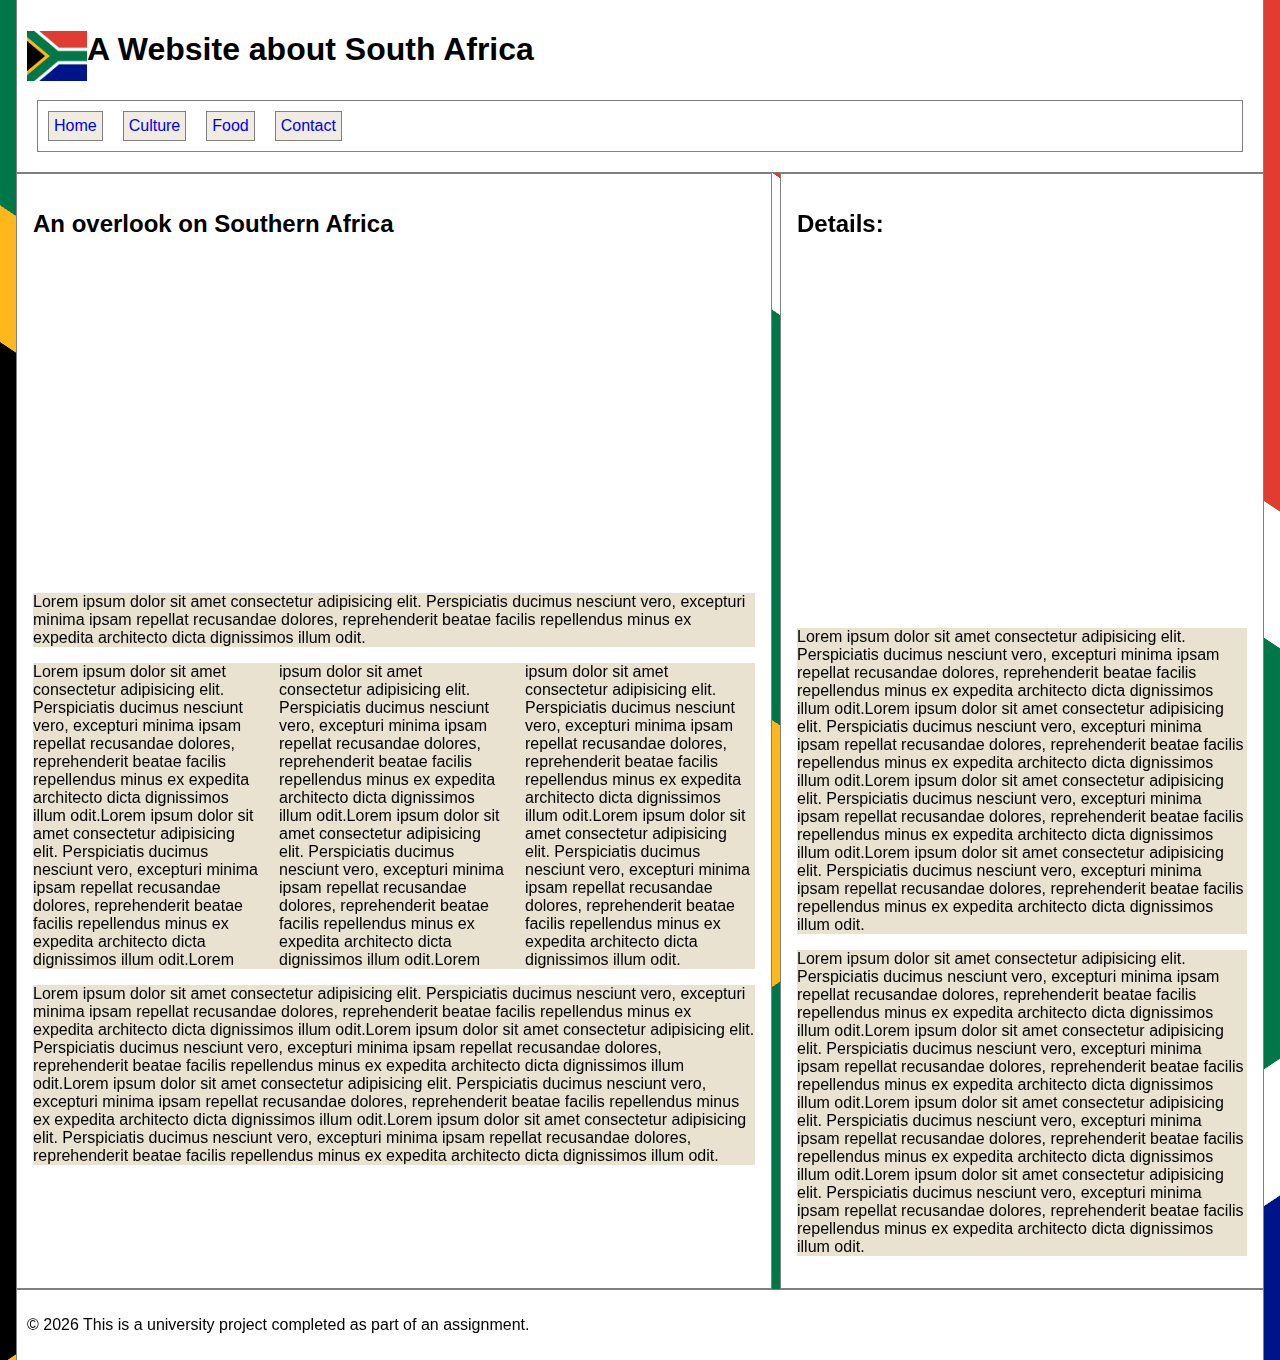
<file: index.html>
<!doctype html>
<!--Written :-28/01/2026-->
<html lang="en">

<head>
  <meta charset="UTF-8" />
  <meta name="viewport" content="width=device-width, initial-scale=1.0" />
  <meta name="description" content="This is the main home page, first thing the end user sees." />
  <meta name="keywords" content="Home, Culture, Food, Contact" />
  <title>Home</title>
  <link rel="stylesheet" href="styles/style.css" />
  <!-- This is the website favicon (tab image)-->
  <link rel="icon" type="image/x-icon" href="/images/flag.png" />
  <style>
    body {
      background-image: url("images/flag.png");
      background-color: #007749;
    }
  </style>
</head>

<body>
  <!-- Header Section-->
  <header>
    <section id="image_home_logo_section">
      <img style="float: left" class="imageLogo" src="images/flag.png" alt="This is the website logo" />
      <h1>A Website about South Africa</h1>
    </section>
    <section id="navigation_section">
      <nav>
        <!-- Navigation Section, navigation bar -->
        <a href="index.html">Home</a>
        <a href="culture.html">Culture</a>
        <a href="food.html">Food</a>
        <a href="contact.html">Contact</a>
      </nav>
    </section>
  </header>
  <main>
    <!-- main page layout-->
    <article>
      <h2>An overlook on Southern Africa</h2>

      <!-- video -->
      <iframe width="100%" height="315" src="https://www.youtube.com/embed/vp4Yra6B3iE?si=Rft_YrmSkvDttvEa"
        title="YouTube video player" frameborder="0"
        allow="accelerometer; autoplay; clipboard-write; encrypted-media; gyroscope; picture-in-picture; web-share"
        referrerpolicy="strict-origin-when-cross-origin" allowfullscreen></iframe>


      <p class="paragraph_content">
        Lorem ipsum dolor sit amet consectetur adipisicing elit. Perspiciatis
        ducimus nesciunt vero, excepturi minima ipsam repellat recusandae
        dolores, reprehenderit beatae facilis repellendus minus ex expedita
        architecto dicta dignissimos illum odit.
      </p>
      <!--Column styled paragraph------------------------------------------------->
      <p style="columns: 100px 3;" class="paragraph_content">
        Lorem ipsum dolor sit amet consectetur adipisicing elit. Perspiciatis
        ducimus nesciunt vero, excepturi minima ipsam repellat recusandae
        dolores, reprehenderit beatae facilis repellendus minus ex expedita
        architecto dicta dignissimos illum odit.Lorem ipsum dolor sit amet
        consectetur adipisicing elit. Perspiciatis ducimus nesciunt vero,
        excepturi minima ipsam repellat recusandae dolores, reprehenderit
        beatae facilis repellendus minus ex expedita architecto dicta
        dignissimos illum odit.Lorem ipsum dolor sit amet consectetur
        adipisicing elit. Perspiciatis ducimus nesciunt vero, excepturi minima
        ipsam repellat recusandae dolores, reprehenderit beatae facilis
        repellendus minus ex expedita architecto dicta dignissimos illum
        odit.Lorem ipsum dolor sit amet consectetur adipisicing elit.
        Perspiciatis ducimus nesciunt vero, excepturi minima ipsam repellat
        recusandae dolores, reprehenderit beatae facilis repellendus minus ex
        expedita architecto dicta dignissimos illum odit.Lorem ipsum dolor sit
        amet consectetur adipisicing elit. Perspiciatis ducimus nesciunt vero,
        excepturi minima ipsam repellat recusandae dolores, reprehenderit
        beatae facilis repellendus minus ex expedita architecto dicta
        dignissimos illum odit.Lorem ipsum dolor sit amet consectetur
        adipisicing elit. Perspiciatis ducimus nesciunt vero, excepturi minima
        ipsam repellat recusandae dolores, reprehenderit beatae facilis
        repellendus minus ex expedita architecto dicta dignissimos illum odit.
      </p>
      <p class="paragraph_content">
        Lorem ipsum dolor sit amet consectetur adipisicing elit. Perspiciatis
        ducimus nesciunt vero, excepturi minima ipsam repellat recusandae
        dolores, reprehenderit beatae facilis repellendus minus ex expedita
        architecto dicta dignissimos illum odit.Lorem ipsum dolor sit amet
        consectetur adipisicing elit. Perspiciatis ducimus nesciunt vero,
        excepturi minima ipsam repellat recusandae dolores, reprehenderit
        beatae facilis repellendus minus ex expedita architecto dicta
        dignissimos illum odit.Lorem ipsum dolor sit amet consectetur
        adipisicing elit. Perspiciatis ducimus nesciunt vero, excepturi minima
        ipsam repellat recusandae dolores, reprehenderit beatae facilis
        repellendus minus ex expedita architecto dicta dignissimos illum
        odit.Lorem ipsum dolor sit amet consectetur adipisicing elit.
        Perspiciatis ducimus nesciunt vero, excepturi minima ipsam repellat
        recusandae dolores, reprehenderit beatae facilis repellendus minus ex
        expedita architecto dicta dignissimos illum odit.
      </p>
    </article>
    <aside>
      <h2>Details:</h2>
      <!-- Google map shown-->
      <iframe
        src="https://www.google.com/maps/embed?pb=!1m18!1m12!1m3!1d13524258.452114193!2d16.657429144660078!3d-34.15092365273394!2m3!1f0!2f0!3f0!3m2!1i1024!2i768!4f13.1!3m3!1m2!1s0x1c34a689d9ee1251%3A0xe85d630c1fa4e8a0!2sSouth%20Africa!5e0!3m2!1sen!2sie!4v1771070171767!5m2!1sen!2sie"
        width="450" height="350" style="border: 0" allowfullscreen="" loading="lazy"
        referrerpolicy="no-referrer-when-downgrade"></iframe>
      <!-- End of google map-->
      <p class="paragraph_content">
        Lorem ipsum dolor sit amet consectetur adipisicing elit. Perspiciatis
        ducimus nesciunt vero, excepturi minima ipsam repellat recusandae
        dolores, reprehenderit beatae facilis repellendus minus ex expedita
        architecto dicta dignissimos illum odit.Lorem ipsum dolor sit amet
        consectetur adipisicing elit. Perspiciatis ducimus nesciunt vero,
        excepturi minima ipsam repellat recusandae dolores, reprehenderit
        beatae facilis repellendus minus ex expedita architecto dicta
        dignissimos illum odit.Lorem ipsum dolor sit amet consectetur
        adipisicing elit. Perspiciatis ducimus nesciunt vero, excepturi minima
        ipsam repellat recusandae dolores, reprehenderit beatae facilis
        repellendus minus ex expedita architecto dicta dignissimos illum
        odit.Lorem ipsum dolor sit amet consectetur adipisicing elit.
        Perspiciatis ducimus nesciunt vero, excepturi minima ipsam repellat
        recusandae dolores, reprehenderit beatae facilis repellendus minus ex
        expedita architecto dicta dignissimos illum odit.
      </p>
      <p class="paragraph_content">
        Lorem ipsum dolor sit amet consectetur adipisicing elit. Perspiciatis
        ducimus nesciunt vero, excepturi minima ipsam repellat recusandae
        dolores, reprehenderit beatae facilis repellendus minus ex expedita
        architecto dicta dignissimos illum odit.Lorem ipsum dolor sit amet
        consectetur adipisicing elit. Perspiciatis ducimus nesciunt vero,
        excepturi minima ipsam repellat recusandae dolores, reprehenderit
        beatae facilis repellendus minus ex expedita architecto dicta
        dignissimos illum odit.Lorem ipsum dolor sit amet consectetur
        adipisicing elit. Perspiciatis ducimus nesciunt vero, excepturi minima
        ipsam repellat recusandae dolores, reprehenderit beatae facilis
        repellendus minus ex expedita architecto dicta dignissimos illum
        odit.Lorem ipsum dolor sit amet consectetur adipisicing elit.
        Perspiciatis ducimus nesciunt vero, excepturi minima ipsam repellat
        recusandae dolores, reprehenderit beatae facilis repellendus minus ex
        expedita architecto dicta dignissimos illum odit.
      </p>
    </aside>
  </main>
  <footer>
    <!--Footer with copyright disclosure-->
    <p>
      &copy; 2026 This is a university project completed as part of an
      assignment.
    </p>
  </footer>
</body>

</html>
</file>
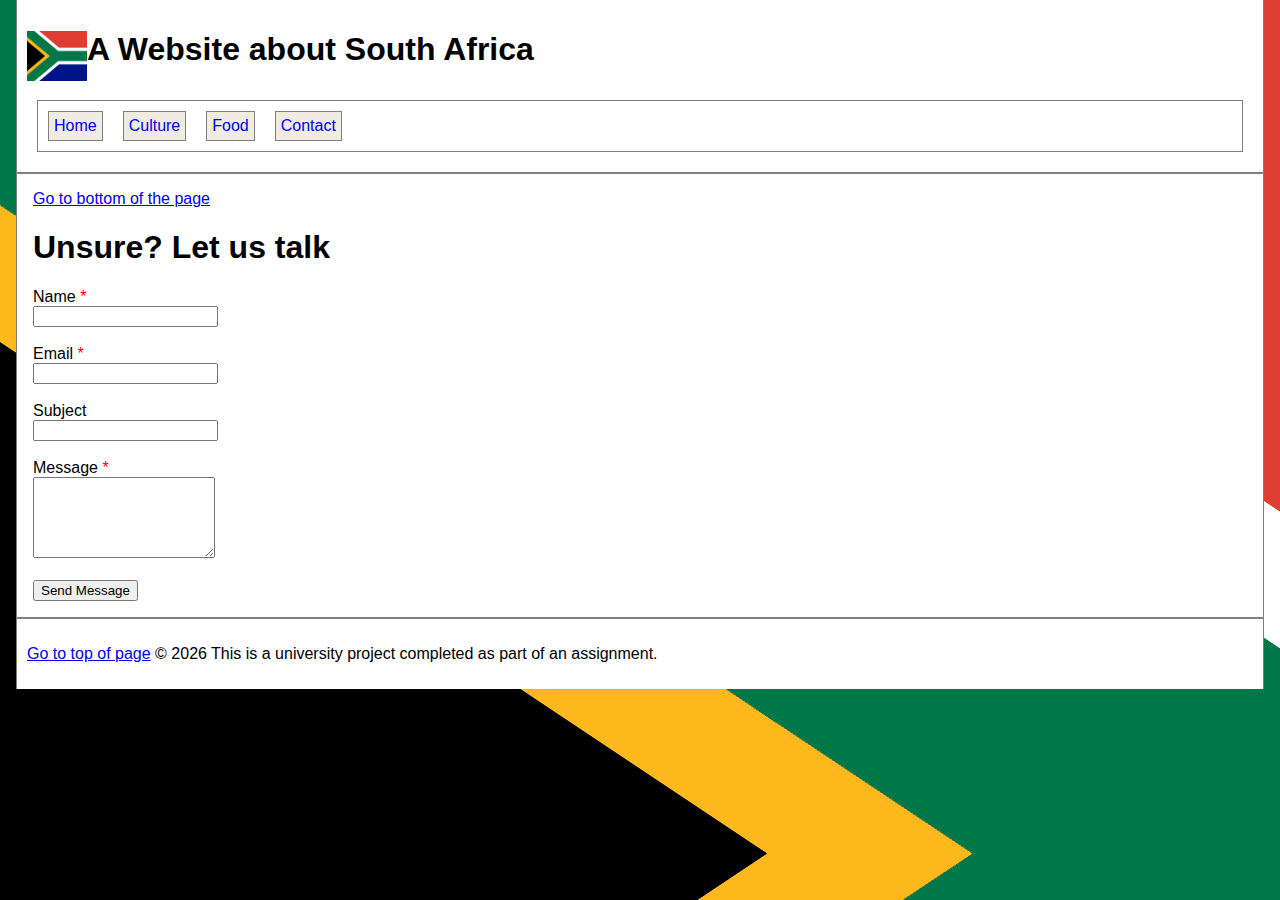
<file: contact.html>
<!DOCTYPE html>
<!--Written :-28/01/2026-->
<html lang="en">

<head>
  <meta charset="UTF-8">
  <meta name="viewport" content="width=device-width, initial-scale=1.0">
  <meta name="description" content="Boilerplate of simple webpage, Use as default template for HTML5 structure">
  <meta name="keywords" content="Home, Culture, Food, Contact" />
  <title>Contact</title>
  <link rel="stylesheet" href="styles/style.css">
  <!-- This is the website favicon (tab image)-->
  <link rel="icon" type="image/x-icon" href="favicon.ico" />
  <style>
    body {
      background-image: url("images/flag.png");
      background-color: #FFB81C;
    }

    /*Background colour represents colour of flag*/
  </style>
</head>

<body>
  <!-- Header Section-->
  <header>
    <section id="image_home_logo_section">
      <img style="float: left;" class="imageLogo" src="images/flag.png" alt="This is the website logo" />
      <h1>A Website about South Africa</h1>
    </section>
    <section id="navigation_section">
      <nav>
        <!-- Navigation Section, nagigation bar -->
        <a href="index.html">Home</a>
        <a href="culture.html">Culture</a>
        <a href="food.html">Food</a>
        <a href="contact.html">Contact</a>
      </nav>
    </section>
  </header>
  <main>
    <!-- main page layout-->
    <article>
      <a href="#bottom">Go to bottom of the page</a>
      <h1>Unsure? Let us talk</h1>

      <form action="http://foo.com" method="get">

        <!-- Name -->
        <label for="name">
          Name <span class="required">*</span>
        </label><br>
        <input type="text" id="name" name="name" required><br><br>

        <!-- Email -->
        <label for="email">
          Email <span class="required">*</span>
        </label><br>
        <input type="email" id="email" name="email" required><br><br>

        <!-- Subject -->
        <label for="subject">
          Subject
        </label><br>
        <input type="text" id="subject" name="subject"><br><br>

        <!-- Message -->
        <label for="message">
          Message <span class="required">*</span>
        </label><br>
        <textarea id="message" name="message" rows="5" required></textarea><br><br>

        <!-- Submit -->
        <input type="submit" value="Send Message">

      </form>
    </article>
  </main>
  <footer>
    <!--Footer with copyright disclosure-->
    <p id="bottom">
      <a href="#top">Go to top of page</a>
      &copy; 2026 This is a university project completed as part of an
      assignment.
    </p>
  </footer>
</body>

</html>
</file>
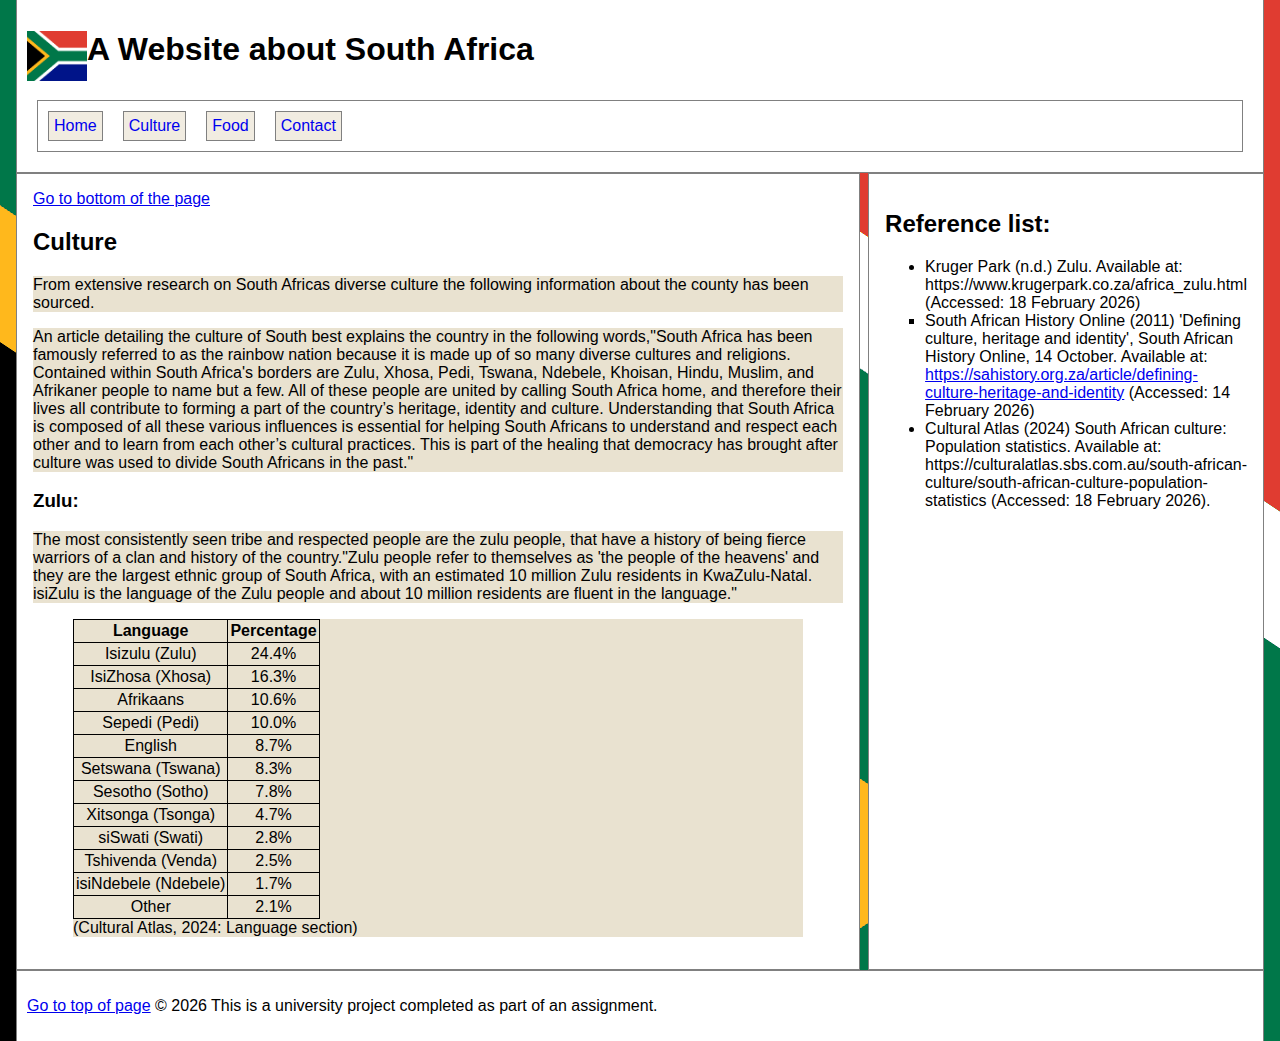
<file: culture.html>
<!doctype html>
<!--Written :-28/01/2026-->
<html lang="en">

<head>
  <meta charset="UTF-8" />
  <meta name="viewport" content="width=device-width, initial-scale=1.0" />
  <meta name="description" content="Boilerplate of simple webpage, Use as default template for HTML5 structure" />
  <meta name="keywords" content="Culture, Zulu, Reference list" />
  <title>Culture</title>
  <link rel="stylesheet" href="styles/style.css" />
  <!-- This is the website favicon (tab image)-->
  <link rel="icon" type="image/x-icon" href="favicon.ico" />
  <style>
    body {
      background-image: url("images/flag.png");
      background-color: #001489;
    }
  </style>
</head>

<body>
  <!-- Header Section-->
  <header>
    <section id="image_home_logo_section">
      <img style="float: left" class="imageLogo" src="images/flag.png" alt="This is the website logo" />
      <h1>A Website about South Africa</h1>
    </section>
    <section id="navigation_section">
      <nav>
        <!-- Navigation Section, nagigation bar -->
        <a href="index.html">Home</a>
        <a href="culture.html">Culture</a>
        <a href="food.html">Food</a>
        <a href="contact.html">Contact</a>
      </nav>
    </section>
  </header>
  <main>
    <!-- main page layout-->
    <article>
      <a href="#bottom">Go to bottom of the page</a>
      <h2>Culture</h2>
      <p class="paragraph_content">
        From extensive research on South Africas diverse culture the following
        information about the county has been sourced.
      </p>
      <p class="paragraph_content">
        An article detailing the culture of South best explains the country in the following words,"South Africa has
        been famously referred to as the rainbow nation because it is made up of so many diverse cultures and religions.
        Contained within South Africa's borders are Zulu, Xhosa, Pedi, Tswana, Ndebele, Khoisan, Hindu, Muslim, and
        Afrikaner people to name but a few. All of these people are united by calling South Africa home, and therefore
        their lives all contribute to forming a part of the country’s heritage, identity and culture. Understanding that
        South Africa is composed of all these various influences is essential for helping South Africans to understand
        and respect each other and to learn from each other’s cultural practices. This is part of the healing that
        democracy has brought after culture was used to divide South Africans in the past."
      </p>
      <h3>Zulu:</h3>
      <p class="paragraph_content">
        The most consistently seen tribe and respected people are the zulu people, that have a history of being fierce
        warriors of a clan and history of the country."Zulu people refer to themselves as 'the people of the heavens'
        and they are the largest ethnic group of South Africa, with an estimated 10 million Zulu residents in
        KwaZulu-Natal. isiZulu is the language of the Zulu people and about 10 million residents are fluent in the
        language."
      </p>
      <p class="paragraph_content">
      <figure>
        <table>
          <tr>
            <th>Language</th>
            <th>Percentage</th>
          </tr>
          <tr>
            <td>Isizulu (Zulu)</td>
            <td>24.4%</td>
          </tr>
          <tr>
            <td>IsiZhosa (Xhosa)</td>
            <td>16.3%</td>
          </tr>
          <tr>
            <td>Afrikaans</td>
            <td>10.6%</td>
          </tr>
          <tr>
            <td>Sepedi (Pedi)</td>
            <td>10.0%</td>
          </tr>
          <tr>
            <td>English</td>
            <td>8.7%</td>
          </tr>
          <tr>
            <td>Setswana (Tswana)</td>
            <td>8.3%</td>
          </tr>
          <tr>
            <td>Sesotho (Sotho)</td>
            <td>7.8%</td>
          </tr>
          <tr>
            <td>Xitsonga (Tsonga)</td>
            <td>4.7%</td>
          </tr>
          <tr>
            <td>siSwati (Swati)</td>
            <td>2.8%</td>
          </tr>
          <tr>
            <td>Tshivenda (Venda)</td>
            <td>2.5%</td>
          </tr>
          <tr>
            <td>isiNdebele (Ndebele)</td>
            <td>1.7%</td>
          </tr>
          <tr>
            <td>Other </td>
            <td>2.1%</td>
          </tr>
        </table>
        <figcaption>
          (Cultural Atlas, 2024: Language section)
        </figcaption>
      </figure>
      </p>
    </article>
    <aside>
      <p class="paragraph_content">
      <h2>Reference list:</h2> <!--Reference list-->
      <ul>
        <li class="listPartOne">Kruger Park (n.d.) Zulu. Available at: https://www.krugerpark.co.za/africa_zulu.html
          (Accessed: 18 February 2026)</li>
        <li class="listPartTwo">South African History Online
          (2011) 'Defining culture, heritage and identity', South African History Online, 14 October. Available at:
          <a
            href="https://sahistory.org.za/article/defining-culture-heritage-and-identity">https://sahistory.org.za/article/defining-culture-heritage-and-identity</a>
          (Accessed: 14 February 2026)
        </li class="listPartThree">
        <li>Cultural Atlas (2024) South African culture: Population statistics. Available at:
          https://culturalatlas.sbs.com.au/south-african-culture/south-african-culture-population-statistics
          (Accessed: 18 February 2026).</li>
      </ul>
      </p>
    </aside>
  </main>
  <footer>
    <!--Footer with copyright disclosure-->
    <p id="bottom">
      <a href="#top">Go to top of page</a>
      &copy; 2026 This is a university project completed as part of an
      assignment.
    </p>
  </footer>
</body>

</html>
</file>
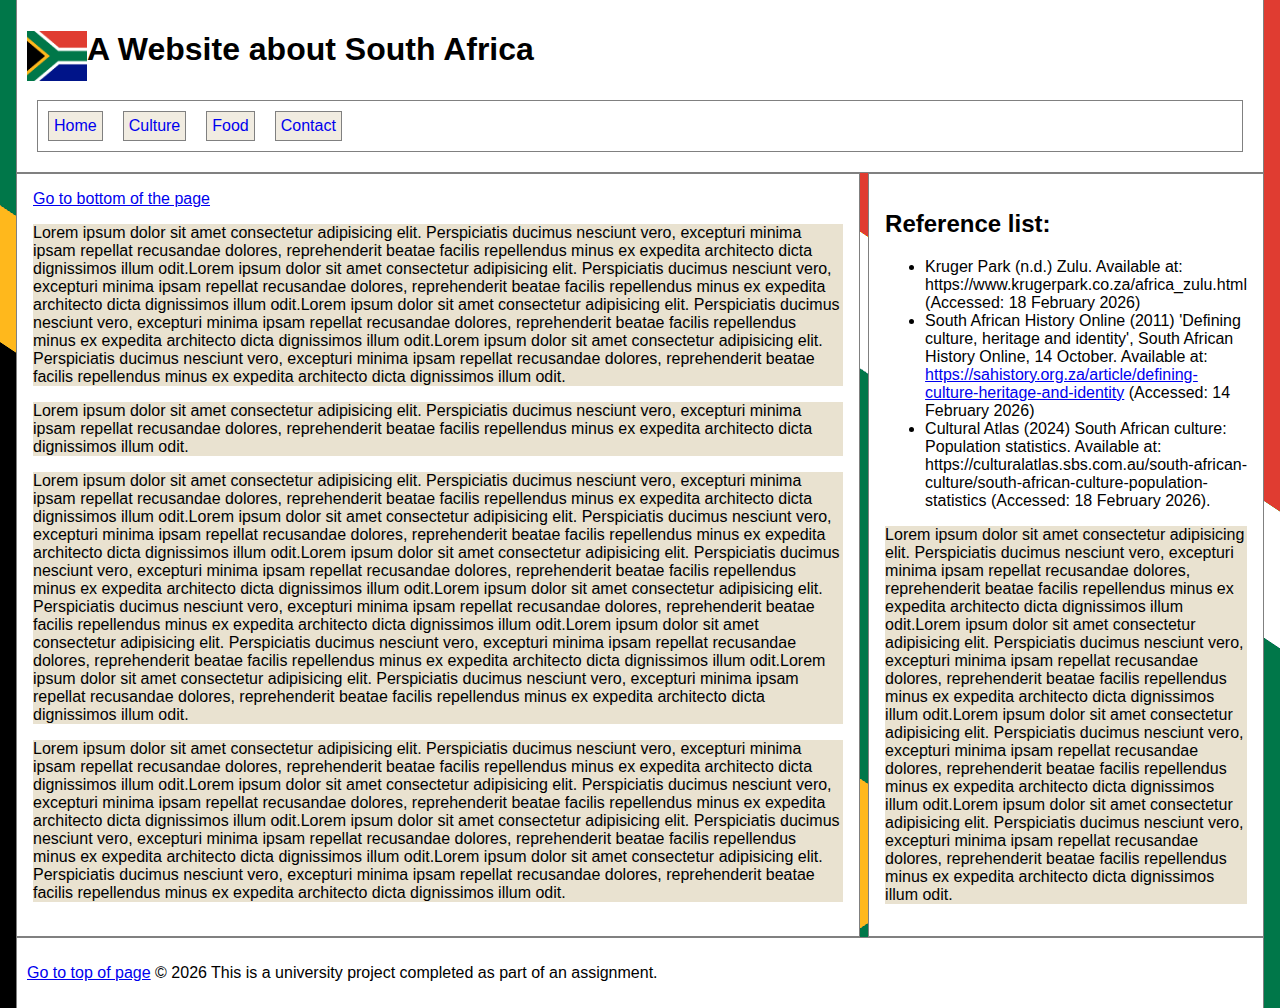
<file: food.html>
<!DOCTYPE html>
<!--Written :-28/01/2026-->
<html lang="en">

<head>
  <meta charset="UTF-8">
  <meta name="viewport" content="width=device-width, initial-scale=1.0">
  <meta name="description" content="Boilerplate of simple webpage, Use as default template for HTML5 structure">
  <meta name="keywords" content="Home, Culture, Food, Contact" />
  <title>Food</title>
  <link rel="stylesheet" href="styles/style.css">
  <!-- This is the website favicon (tab image)-->
  <link rel="icon" type="image/x-icon" href="favicon.ico" />
  <style>
    body {
      background-color: #E03C31;
      background-image: url("images/flag.png");
    }
  </style>
</head>

<body>
  <!-- Header Section-->
  <header>
    <section id="image_home_logo_section">
      <img style="float: left;" class="imageLogo" src="images/flag.png" alt="This is the website logo" />
      <h1>A Website about South Africa</h1>
    </section>
    <section id="navigation_section">
      <nav>
        <!-- Navigation Section, nagigation bar -->
        <a href="index.html">Home</a>
        <a href="culture.html">Culture</a>
        <a href="food.html">Food</a>
        <a href="contact.html">Contact</a>
      </nav>
    </section>
  </header>
  <main>
    <!-- main page layout-->
    <article>
      <a href="#bottom">Go to bottom of the page</a>
      <p class="paragraph_content">
        Lorem ipsum dolor sit amet consectetur adipisicing elit.
        Perspiciatis ducimus nesciunt vero, excepturi minima ipsam repellat
        recusandae dolores, reprehenderit beatae facilis repellendus minus
        ex expedita architecto dicta dignissimos illum odit.Lorem ipsum
        dolor sit amet consectetur adipisicing elit. Perspiciatis ducimus
        nesciunt vero, excepturi minima ipsam repellat recusandae dolores,
        reprehenderit beatae facilis repellendus minus ex expedita
        architecto dicta dignissimos illum odit.Lorem ipsum dolor sit amet
        consectetur adipisicing elit. Perspiciatis ducimus nesciunt vero,
        excepturi minima ipsam repellat recusandae dolores, reprehenderit
        beatae facilis repellendus minus ex expedita architecto dicta
        dignissimos illum odit.Lorem ipsum dolor sit amet consectetur
        adipisicing elit. Perspiciatis ducimus nesciunt vero, excepturi
        minima ipsam repellat recusandae dolores, reprehenderit beatae
        facilis repellendus minus ex expedita architecto dicta dignissimos
        illum odit.
      </p>
      <p class="paragraph_content">
        Lorem ipsum dolor sit amet consectetur adipisicing elit.
        Perspiciatis ducimus nesciunt vero, excepturi minima ipsam repellat
        recusandae dolores, reprehenderit beatae facilis repellendus minus
        ex expedita architecto dicta dignissimos illum odit.
      </p>
      <p class="paragraph_content">
        Lorem ipsum dolor sit amet consectetur adipisicing elit.
        Perspiciatis ducimus nesciunt vero, excepturi minima ipsam repellat
        recusandae dolores, reprehenderit beatae facilis repellendus minus
        ex expedita architecto dicta dignissimos illum odit.Lorem ipsum
        dolor sit amet consectetur adipisicing elit. Perspiciatis ducimus
        nesciunt vero, excepturi minima ipsam repellat recusandae dolores,
        reprehenderit beatae facilis repellendus minus ex expedita
        architecto dicta dignissimos illum odit.Lorem ipsum dolor sit amet
        consectetur adipisicing elit. Perspiciatis ducimus nesciunt vero,
        excepturi minima ipsam repellat recusandae dolores, reprehenderit
        beatae facilis repellendus minus ex expedita architecto dicta
        dignissimos illum odit.Lorem ipsum dolor sit amet consectetur
        adipisicing elit. Perspiciatis ducimus nesciunt vero, excepturi
        minima ipsam repellat recusandae dolores, reprehenderit beatae
        facilis repellendus minus ex expedita architecto dicta dignissimos
        illum odit.Lorem ipsum dolor sit amet consectetur adipisicing elit.
        Perspiciatis ducimus nesciunt vero, excepturi minima ipsam repellat
        recusandae dolores, reprehenderit beatae facilis repellendus minus
        ex expedita architecto dicta dignissimos illum odit.Lorem ipsum
        dolor sit amet consectetur adipisicing elit. Perspiciatis ducimus
        nesciunt vero, excepturi minima ipsam repellat recusandae dolores,
        reprehenderit beatae facilis repellendus minus ex expedita
        architecto dicta dignissimos illum odit.
      </p>
      <p class="paragraph_content">
        Lorem ipsum dolor sit amet consectetur adipisicing elit.
        Perspiciatis ducimus nesciunt vero, excepturi minima ipsam repellat
        recusandae dolores, reprehenderit beatae facilis repellendus minus
        ex expedita architecto dicta dignissimos illum odit.Lorem ipsum
        dolor sit amet consectetur adipisicing elit. Perspiciatis ducimus
        nesciunt vero, excepturi minima ipsam repellat recusandae dolores,
        reprehenderit beatae facilis repellendus minus ex expedita
        architecto dicta dignissimos illum odit.Lorem ipsum dolor sit amet
        consectetur adipisicing elit. Perspiciatis ducimus nesciunt vero,
        excepturi minima ipsam repellat recusandae dolores, reprehenderit
        beatae facilis repellendus minus ex expedita architecto dicta
        dignissimos illum odit.Lorem ipsum dolor sit amet consectetur
        adipisicing elit. Perspiciatis ducimus nesciunt vero, excepturi
        minima ipsam repellat recusandae dolores, reprehenderit beatae
        facilis repellendus minus ex expedita architecto dicta dignissimos
        illum odit.
      </p>
    </article>
    <aside>
      <p class="paragraph_content">
      <h2>Reference list:</h2> <!--Reference list--------------------------------------------------->
      <ul>
        <li>Kruger Park (n.d.) Zulu. Available at: https://www.krugerpark.co.za/africa_zulu.html
          (Accessed: 18 February 2026)</li>
        <li>South African History Online
          (2011) 'Defining culture, heritage and identity', South African History Online, 14 October. Available at:
          <a
            href="https://sahistory.org.za/article/defining-culture-heritage-and-identity">https://sahistory.org.za/article/defining-culture-heritage-and-identity</a>
          (Accessed: 14 February 2026)
        </li>
        <li>Cultural Atlas (2024) South African culture: Population statistics. Available at:
          https://culturalatlas.sbs.com.au/south-african-culture/south-african-culture-population-statistics
          (Accessed: 18 February 2026).</li>
      </ul>
      </p>
      <p class="paragraph_content">
        Lorem ipsum dolor sit amet consectetur adipisicing elit. Perspiciatis
        ducimus nesciunt vero, excepturi minima ipsam repellat recusandae
        dolores, reprehenderit beatae facilis repellendus minus ex expedita
        architecto dicta dignissimos illum odit.Lorem ipsum dolor sit amet
        consectetur adipisicing elit. Perspiciatis ducimus nesciunt vero,
        excepturi minima ipsam repellat recusandae dolores, reprehenderit
        beatae facilis repellendus minus ex expedita architecto dicta
        dignissimos illum odit.Lorem ipsum dolor sit amet consectetur
        adipisicing elit. Perspiciatis ducimus nesciunt vero, excepturi minima
        ipsam repellat recusandae dolores, reprehenderit beatae facilis
        repellendus minus ex expedita architecto dicta dignissimos illum
        odit.Lorem ipsum dolor sit amet consectetur adipisicing elit.
        Perspiciatis ducimus nesciunt vero, excepturi minima ipsam repellat
        recusandae dolores, reprehenderit beatae facilis repellendus minus ex
        expedita architecto dicta dignissimos illum odit.
      </p>
    </aside>
  </main>
  <footer>
    <!--Footer with copyright disclosure-->
    <p id="bottom">
      <a href="#top">Go to top of page</a>
      &copy; 2026 This is a university project completed as part of an
      assignment.
    </p>
  </footer>
</body>

</html>
</file>
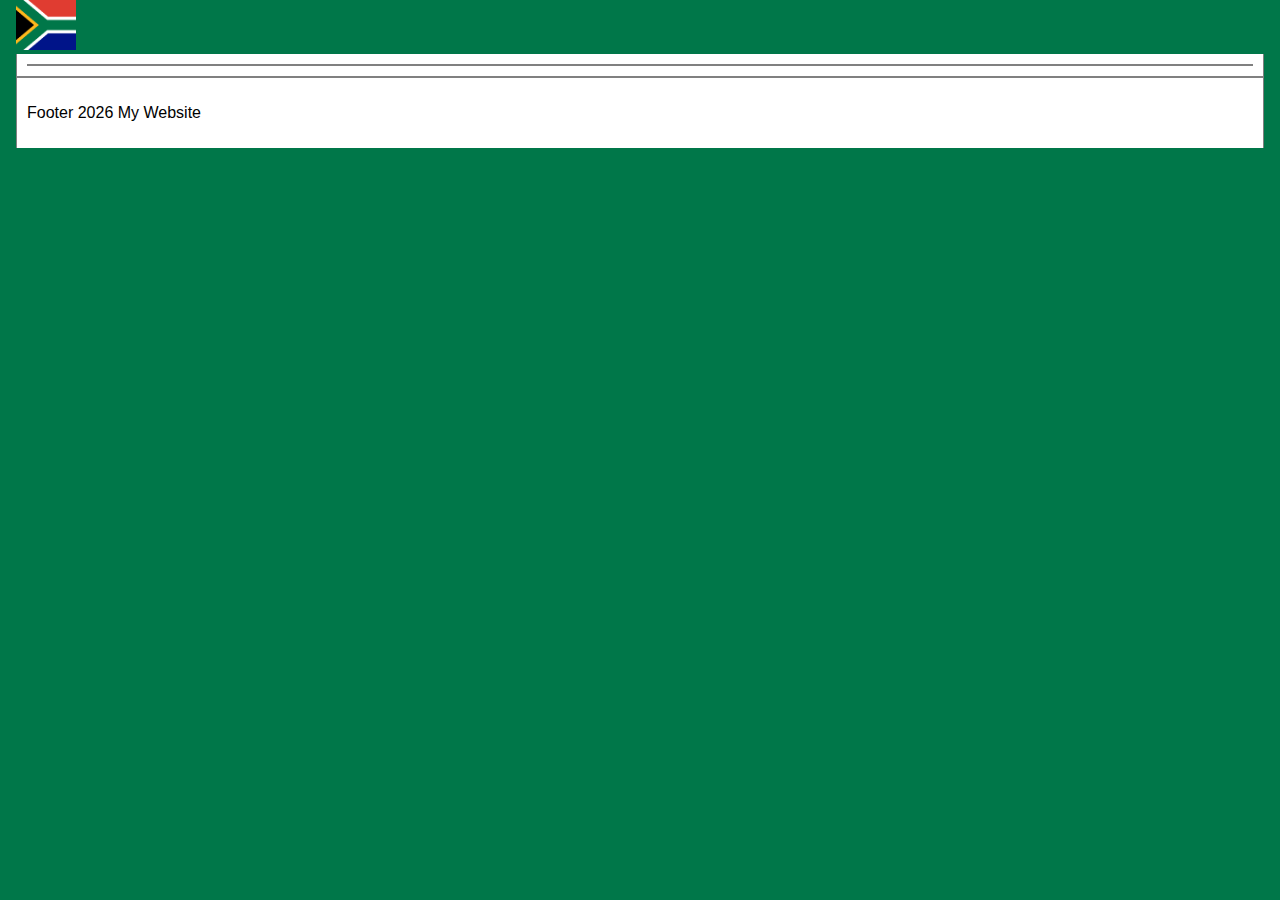
<file: home.html>
<!DOCTYPE html>
<!--Written :-28/01/2026-->
<html lang="en">
<head>
    <meta charset="UTF-8">
    <meta name="viewport" content="width=device-width, initial-scale=1.0">
    <meta name="description" content="Boilerplate of simple webpage, Use as default template for HTML5 structure">
    <meta name="keywords" content="Boilerplate,Section,Footer">
    <title>Boilerplate</title>
    <link rel="stylesheet" href="styles/style.css">
    <link rel="navbar" href="styles/navbar.css">
    <link rel="food" href="food.html">
    <link rel="culture" href="culture.html">
    <link rel="contact" href="contact.html">
    <style>
        body{background-color: #007749;}
    </style>
</head>
<body> <!--This is the background-->
    <div class="pageForeground"> <!--This is the page foreground-->
        <img src="images/flag.png" alt="background picture" class="imageLogo">
        <!-- Header Section-->
    <header>
        <nav><!-- Navigation Section, nagigation bar -->

        </nav>
    </header>
    <main> <!-- main page layout-->
        <section>
            
        </section>
    </main>
    <footer> <!--Footer with copyright disclosure-->
        <p>Footer 2026 My Website</p>
    </footer>
    </div>
</body>
</html>
</file>
<file: styles/style.css>
body{
    font-family: Arial, Helvetica, sans-serif;
    margin: 0;
    padding-left: 1em;
    padding-right: 1em;
    min-width: 10em;
}


/*This is the website logo*/
.imageLogo{
    width: 60px;
    height: 50px;
}

/*addition*/
img:hover {
  transform: scale(1.1) rotate(5deg);
}


/* Header elements -------------------------*/
header{ /*Top of page including flag and navbar*/
    /* background-color: rgb(146, 157, 41); */
    background-color: rgb(255, 255, 255);
    padding: 10px;
    border-bottom: 1px solid grey;
    border-left: 1px solid grey;
    border-right: 1px solid grey;
}

#navigation_section{
    /* background-color: rgb(170, 142, 192); */
    background-color: rgb(255, 255, 255);
    padding: 10px;
    margin-top: 5px;
}

nav{
    /* background-color: rgb(192, 188, 142); */
    background-color: rgb(255, 255, 255);
    border: 1px solid grey;
    min-width: 10em;
    display: flex;
    flex-wrap: wrap; /*Makes navigation elements not overlap when on smaller display*/
}

nav a{
    /* background-color: rgb(41, 157, 149); */
    background-color: #e9e2d0a3;
    margin: 10px;
    text-decoration: none;
    border: 1px solid grey;
    padding: 5px;
}

#image_home_logo_section{
    background-color: rgb(255, 255, 255);
}
/* Header elements end ------------------------*/



/* Main content ------------------------*/
main{/*main content page*/
    display: flex;
    gap: 0.5em;
}

.paragraph_content{
    background-color: #e9e2d0;
}

article{
    /* background-color: rgb(191, 178, 0); */
    background-color: rgb(255, 255, 255);
    padding: 1em;
    border: 1px solid grey;
    flex: 3;
}

aside{
    /* background-color: rgb(191, 178, 0); */
    background-color: rgb(255, 255, 255);
    padding: 1em;
    border: 1px solid grey;
    flex: 1;
}

/*table=------------------------------------*/
table, th, td{
    border: 1px solid black;
    border-collapse: collapse; /*Ensures each table element uses the same border.*/
    padding: 2px;
    text-align: center;
}

figure{
    background-color: #e9e2d0;
}

/*table=end------------------------------------*/

/* Main content end ------------------------*/


footer{
    /*#e9e2d0*/
    /* background-color: rgb(41, 89, 157); */
    background-color: rgb(255, 255, 255);
    padding: 10px;
    border-top: 1px solid grey;
    border-left: 1px solid grey;
    border-right: 1px solid grey;
}


/* Contact content------------------------*/
.required{
    color: red;
}

/* Contact content end ------------------------*/

/*list IDs*/
.listPartOne{
    list-style-type: disc;
}
.listPartTwo{
    list-style-type: square;
}
.listPartThree{
    list-style-type: decimal;
}
</file>
